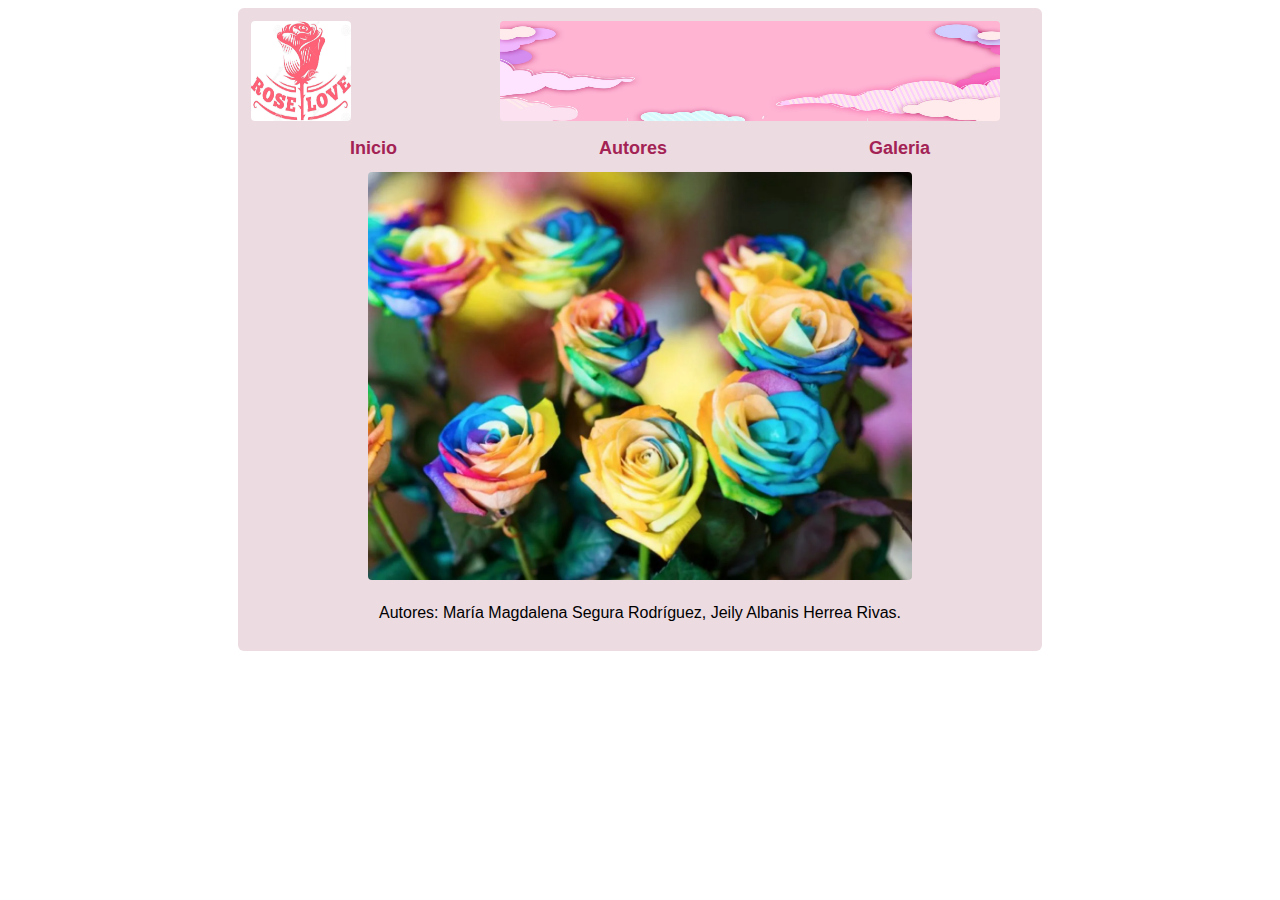
<file: T1/html/index.html>
<!DOCTYPE html>
<html lang="es">
<head>
	<meta charset="UTF-8">
	<meta name="viewport" content="width=device-width, initial-scale=1.0">
	<title>Tablas</title>
	<link rel="stylesheet" href="estilos.css">
</head>
<body>
	<table>
		<tbody>
			<tr>
				<td><img src="../imagen/logo.jpg" alt="logo" class="imagen-cabecera logo"></td>
				<td colspan="3"><img src="../imagen/banner.jpg" alt="banner" class="imagen-cabecera banner"></td>
			</tr>
			<tr class="fila-2">
				<td class="aliniacion-l"><a href="index.html">Inicio</a></td>
				<td class="aliniacion-c"><a href="autores.html">Autores</a></td>
				<td class="aliniacion-r"><a href="galeria.html">Galeria</a></td>
			</tr>
			<tr>
				<td class="aliniacion-c" colspan="3"><img src="../imagen/imagen.jpg" alt="imagen rosa" class="imagen-cabecera imagen-central"></td>
			</tr>
			<tr>
				<td class="aliniacion-c" colspan="3">
					<p>Autores: María Magdalena Segura Rodríguez, Jeily Albanis Herrea Rivas.</p>
				</td>
			</tr>
		</tbody>
	</table>
</body>
</html>
</file>
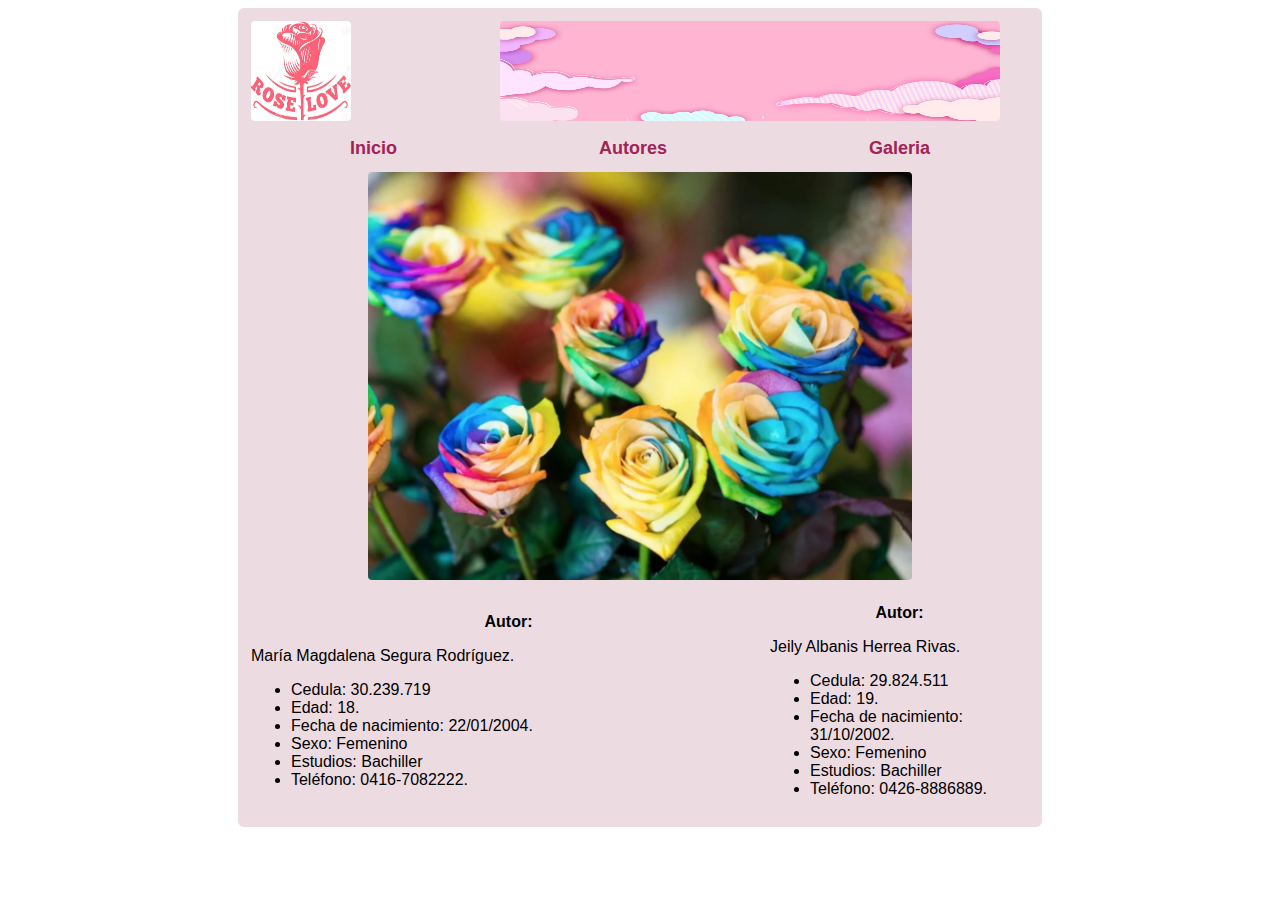
<file: T1/html/autores.html>
<!DOCTYPE html>
<html lang="es">
<head>
	<meta charset="UTF-8">
	<meta name="viewport" content="width=device-width, initial-scale=1.0">
	<title>Tablas</title>
	<link rel="stylesheet" href="estilos.css">
</head>
<body>
	<table>
		<tbody>
			<tr>
				<td><img src="../imagen/logo.jpg" alt="logo" class="imagen-cabecera logo"></td>
				<td colspan="3"><img src="../imagen/banner.jpg" alt="banner" class="imagen-cabecera banner"></td>
			</tr>
			<tr class="fila-2">
				<td class="aliniacion-l"><a href="index.html">Inicio</a></td>
				<td class="aliniacion-c"><a href="autores.html">Autores</a></td>
				<td class="aliniacion-r"><a href="galeria.html">Galeria</a></td>
			</tr>
			<tr>
				<td class="aliniacion-c" colspan="3"><img src="../imagen/imagen.jpg" alt="imagen rosa" class="imagen-cabecera imagen-central"></td>
			</tr>
			<tr>
				<td colspan="2">
					<p class="aliniacion-c"><b>Autor:</b></p>
					<p>María Magdalena Segura Rodríguez.</p>
					<ul>
						<li>Cedula: 30.239.719</li>
						<li>Edad: 18.</li>
						<li>Fecha de nacimiento: 22/01/2004.</li>
						<li>Sexo: Femenino</li>
						<li>Estudios: Bachiller</li>
						<li>Teléfono: 0416-7082222.</li>
					</ul>
				</td>
				<td>
					<p class="aliniacion-c"><b>Autor:</b></p>
					<p>Jeily Albanis Herrea Rivas.</p>
					<ul>
						<li>Cedula: 29.824.511</li>
						<li>Edad: 19.</li>
						<li>Fecha de nacimiento: 31/10/2002.</li>
						<li>Sexo: Femenino</li>
						<li>Estudios: Bachiller</li>
						<li>Teléfono: 0426-8886889.</li>
					</ul>
				</td>
			</tr>
		</tbody>
	</table>
</body>
</html>
</file>
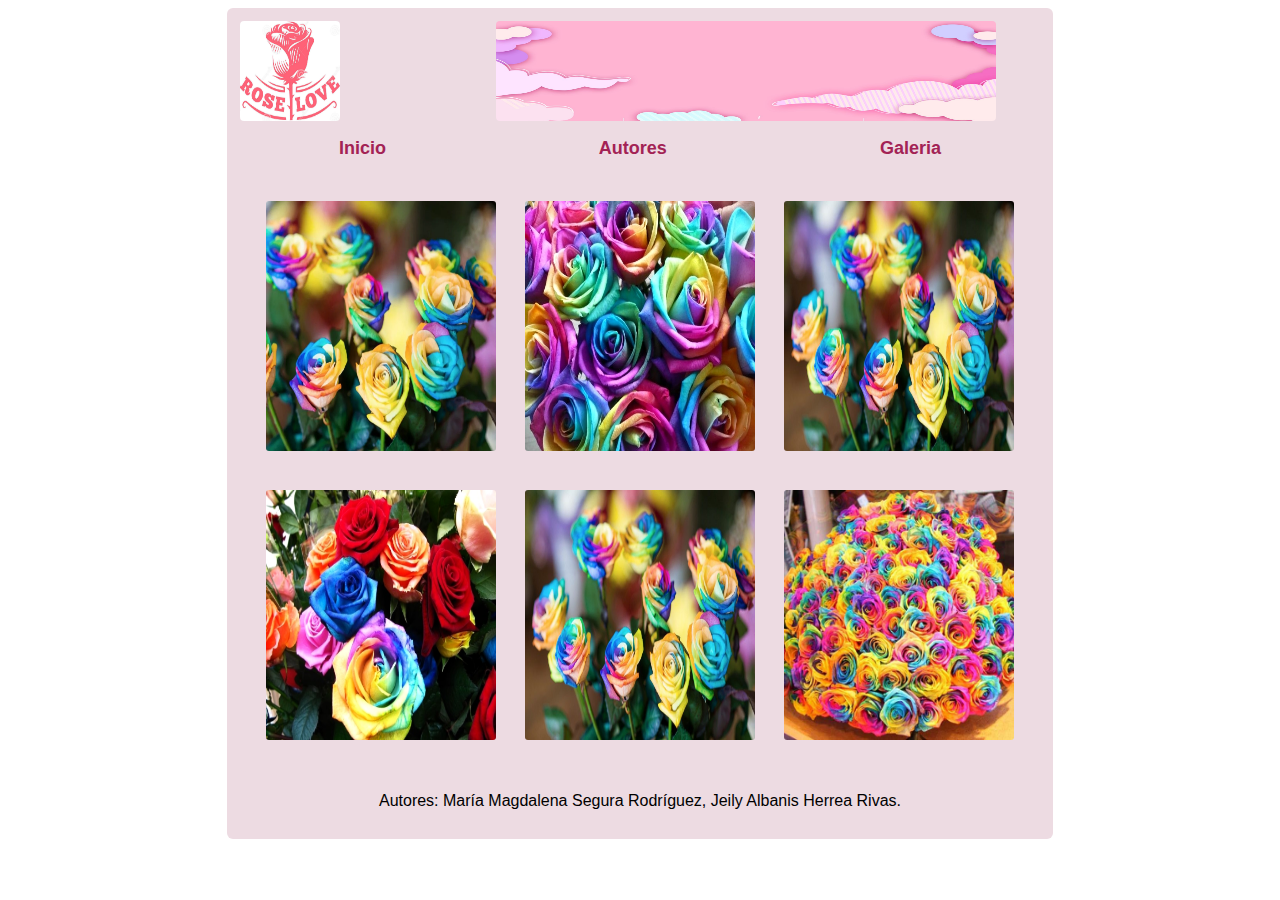
<file: T1/html/galeria.html>
<!DOCTYPE html>
<html lang="es">
<head>
	<meta charset="UTF-8">
	<meta name="viewport" content="width=device-width, initial-scale=1.0">
	<title>Tablas</title>
	<link rel="stylesheet" href="estilos.css">
</head>
<body>
	<table>
		<tbody>
			<tr>
				<td><img src="../imagen/logo.jpg" alt="logo" class="imagen-cabecera logo"></td>
				<td colspan="3"><img src="../imagen/banner.jpg" alt="banner" class="imagen-cabecera banner"></td>
			</tr>
			<tr class="fila-2">
				<td class="aliniacion-l"><a href="index.html">Inicio</a></td>
				<td class="aliniacion-c"><a href="autores.html">Autores</a></td>
				<td class="aliniacion-r"><a href="galeria.html">Galeria</a></td>
			</tr>
			<tr>
				<td class="aliniacion-c" colspan="3">
					<table>
						<tbody>
							<tr class="fila-3x1">
								<td><img src="../imagen/imagen.jpg" alt="imagen rosa" class="imagen-global imagen-central"></td>
								<td><img src="../imagen/imagen2.jpg" alt="imagen rosa" class="imagen-global imagen-central"></td>
								<td><img src="../imagen/imagen3.jpg" alt="imagen rosa" class="imagen-global imagen-central"></td>
							</tr>
							<tr class="fila-3x1">
								<td><img src="../imagen/imagen4.jpg" alt="imagen rosa" class="imagen-global imagen-central"></td>
								<td><img src="../imagen/imagen5.jpg" alt="imagen rosa" class="imagen-global imagen-central"></td>
								<td><img src="../imagen/imagen6.jpg" alt="imagen rosa" class="imagen-global imagen-central"></td>
							</tr>
						</tbody>
					</table>
				</td>
			</tr>
			<tr>
				<td class="aliniacion-c" colspan="3">
					<p>Autores: María Magdalena Segura Rodríguez, Jeily Albanis Herrea Rivas.</p>
				</td>
			</tr>
		</tbody>
	</table>
</body>
</html>
</file>
<file: T1/html/estilos.css>
body {
	font-family: 'Arial', sans-serif;
}

table {
    width: 800px;
    height: 600px;
    background: #eddbe2;
    margin: auto;
    padding: 10px;
    border-radius: 6px;
}

.imagen-cabecera.logo {
    width: 100px;
    height: 100px;
}

.imagen-cabecera.banner {
    width: 500px;
    height: 100px;
}

.imagen-cabecera { border-radius: 4px; }
.imagen-central { width: 70%; }
.aliniacion-l { text-align: left; }
.aliniacion-c { text-align: center; }
.aliniacion-r { text-align: right; }

.fila-2 td {
    padding: 10px 100px;
}

.fila-2 td a {
    text-decoration: none;
    font-size: 18px;
    color: #a32355;
    font-weight: bold;
}

.imagen-global {
    width: 90%;
    height: 250px;
    border-radius: 3px;
}

.fila-3x1 td {
    width: 33.33%;
}
</file>
